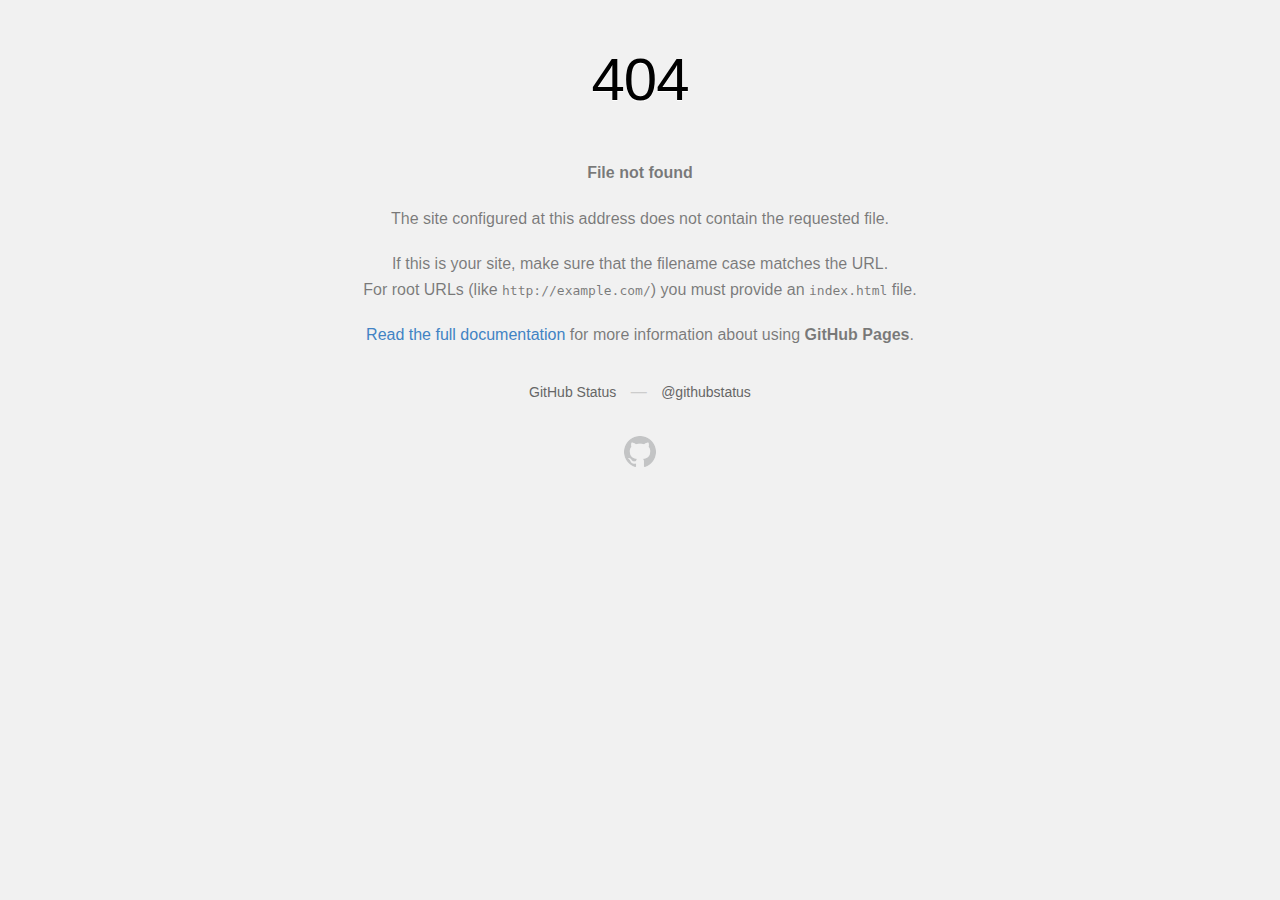
<file: bg2.html>
<!DOCTYPE html>
<html>
  <head>
    <meta http-equiv="Content-type" content="text/html; charset=utf-8">
    <meta http-equiv="Content-Security-Policy" content="default-src 'none'; style-src 'unsafe-inline'; img-src data:; connect-src 'self'">
    <title>Page not found &middot; GitHub Pages</title>
    <style type="text/css" media="screen">
      body {
        background-color: #f1f1f1;
        margin: 0;
        font-family: "Helvetica Neue", Helvetica, Arial, sans-serif;
      }

      .container { margin: 50px auto 40px auto; width: 600px; text-align: center; }

      a { color: #4183c4; text-decoration: none; }
      a:hover { text-decoration: underline; }

      h1 { width: 800px; position:relative; left: -100px; letter-spacing: -1px; line-height: 60px; font-size: 60px; font-weight: 100; margin: 0px 0 50px 0; text-shadow: 0 1px 0 #fff; }
      p { color: rgba(0, 0, 0, 0.5); margin: 20px 0; line-height: 1.6; }

      ul { list-style: none; margin: 25px 0; padding: 0; }
      li { display: table-cell; font-weight: bold; width: 1%; }

      .logo { display: inline-block; margin-top: 35px; }
      .logo-img-2x { display: none; }
      @media
      only screen and (-webkit-min-device-pixel-ratio: 2),
      only screen and (   min--moz-device-pixel-ratio: 2),
      only screen and (     -o-min-device-pixel-ratio: 2/1),
      only screen and (        min-device-pixel-ratio: 2),
      only screen and (                min-resolution: 192dpi),
      only screen and (                min-resolution: 2dppx) {
        .logo-img-1x { display: none; }
        .logo-img-2x { display: inline-block; }
      }

      #suggestions {
        margin-top: 35px;
        color: #ccc;
      }
      #suggestions a {
        color: #666666;
        font-weight: 200;
        font-size: 14px;
        margin: 0 10px;
      }

    </style>
  </head>
  <body>

    <div class="container">

      <h1>404</h1>
      <p><strong>File not found</strong></p>

      <p>
        The site configured at this address does not
        contain the requested file.
      </p>

      <p>
        If this is your site, make sure that the filename case matches the URL.<br>
        For root URLs (like <code>http://example.com/</code>) you must provide an
        <code>index.html</code> file.
      </p>

      <p>
        <a href="https://help.github.com/pages/">Read the full documentation</a>
        for more information about using <strong>GitHub Pages</strong>.
      </p>

      <div id="suggestions">
        <a href="https://githubstatus.com">GitHub Status</a> &mdash;
        <a href="https://twitter.com/githubstatus">@githubstatus</a>
      </div>

      <a href="/" class="logo logo-img-1x">
        <img width="32" height="32" title="" alt="" src="[data-uri]">
      </a>

      <a href="/" class="logo logo-img-2x">
        <img width="32" height="32" title="" alt="" src="[data-uri]">
      </a>
    </div>
  </body>
</html>
</file>
